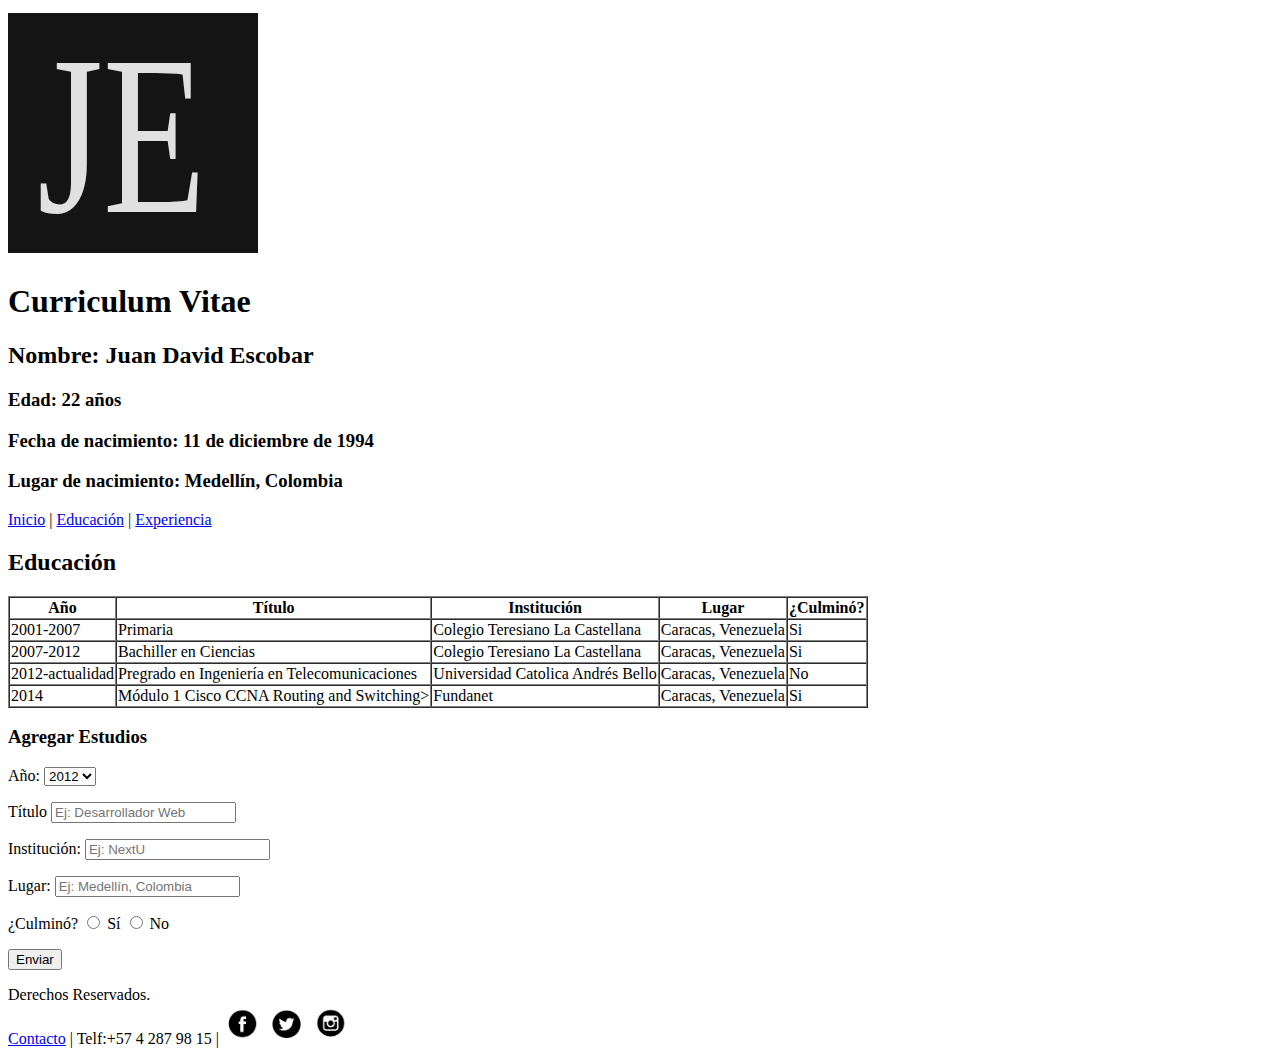
<file: CurriculumVitae/html/educacion.html>
<!DOCTYPE html>
<html>
  <head>
    <meta charset="utf-8">
    <meta name="viewport" content="width=device-width, user-scalable=no">
    <meta name="author" content="Juan Escobar">
    <title>CV Juan Escobar - Educación</title>
  </head>
  <body>
    <header>
      <img src="../img/LogoIniciales2.svg" alt="logo Iniciales" name="Logo Iniciales" width="250" height="250">
      <h1>Curriculum Vitae</h1>
        <h2>Nombre: Juan David Escobar</h2>
          <h3>Edad: 22 años</h3>
          <h3>Fecha de nacimiento: 11 de diciembre de 1994</h3>
          <h3>Lugar de nacimiento: Medellín, Colombia</h3>
    </header>
    <nav>
      <a href="../index.html">Inicio</a>
      |
      <a href="educacion.html">Educación</a>
      |
      <a href="experiencia.html">Experiencia</a>
    </nav>
    <section>
      <h2>Educación</h2>
      <table border="1" celpadding="0" cellspacing="0" name="Tabla Educacion">
        <thead>
          <tr>
            <th>Año</th>
            <th>Título</th>
            <th>Institución</th>
            <th>Lugar</th>
            <th>¿Culminó?</th>
          </tr>
        </thead>
        <tbody>
          <tr>
            <td>2001-2007</td>
            <td>Primaria</td>
            <td>Colegio Teresiano La Castellana</td>
            <td>Caracas, Venezuela</td>
            <td>Si</td>
          </tr>
          <tr>
            <td>2007-2012</td>
            <td>Bachiller en Ciencias</td>
            <td>Colegio Teresiano La Castellana</td>
            <td>Caracas, Venezuela</td>
            <td>Si</td>
          </tr>
          <tr>
            <td>2012-actualidad</td>
            <td>Pregrado en Ingeniería en Telecomunicaciones</td>
            <td>Universidad Catolica Andrés Bello</td>
            <td>Caracas, Venezuela</td>
            <td>No</td>
          </tr>
          <tr>
            <td>2014</td>
            <td>Módulo 1 Cisco CCNA Routing and Switching>
            <td>Fundanet</td>
            <td>Caracas, Venezuela</td>
            <td>Si</td>
          </tr>
        </tbody>
      </table>
      <h3>Agregar Estudios</h3>
      <form autocomplete="on" name="Formulario Agregar Estudios"=>
        <label for="año">Año:</label>
        <select name="año">
          <option>2012</option>
          <option>2013</option>
          <option>2014</option>
          <option>2015</option>
          <option>2016</option>
          <option>2017</option>
          <option>2018</option>
        </select>
        <p>
          <label for="titulo">Título</label>
          <input type="text" name="titulo" placeholder="Ej: Desarrollador Web" required>
        </p>
        <p>
          <label for="institucion">Institución:</label>
          <input type="text" name="institucion" placeholder="Ej: NextU" required>
        </p>
        <p>
          <label for="lugar">Lugar:</label>
          <input type="text" name="lugar" placeholder="Ej: Medellín, Colombia" required>
        </p>
        <p>
          <label for="culmino">¿Culminó?</label>
          <input type="radio" name="si culmino">
          Sí
          <input type="radio" name="no culmino">
          No
        </p>
        <p>
          <input type="submit" name="enviar" value="Enviar">
        </p>
      </form>
    </section>
    <footer>
      <p>
        Derechos Reservados.
        <br>
        <a href="mailto:jdes94@gmail.com">Contacto</a>
        |
        Telf:+57 4 287 98 15
        |
        <a href="https://www.facebook.com/juandavid.escobar.9822"><img src="../img/LogoFB.png" alt="Logo Fb" name="logo Fb" width="40" height="40"></a>
        <a href="https://twitter.com/jdes94"><img src="../img/LogoTW.png" alt="Logo Twitter" name="logo Twitter" width="40" height="40"></a>
        <a href="https://www.instagram.com/jdes94/"><img src="../img/LogoIG.png" alt="logo IG" name="logo IG" width="40" height="40"></a>
    </footer>
  </body>
</html>
</file>
